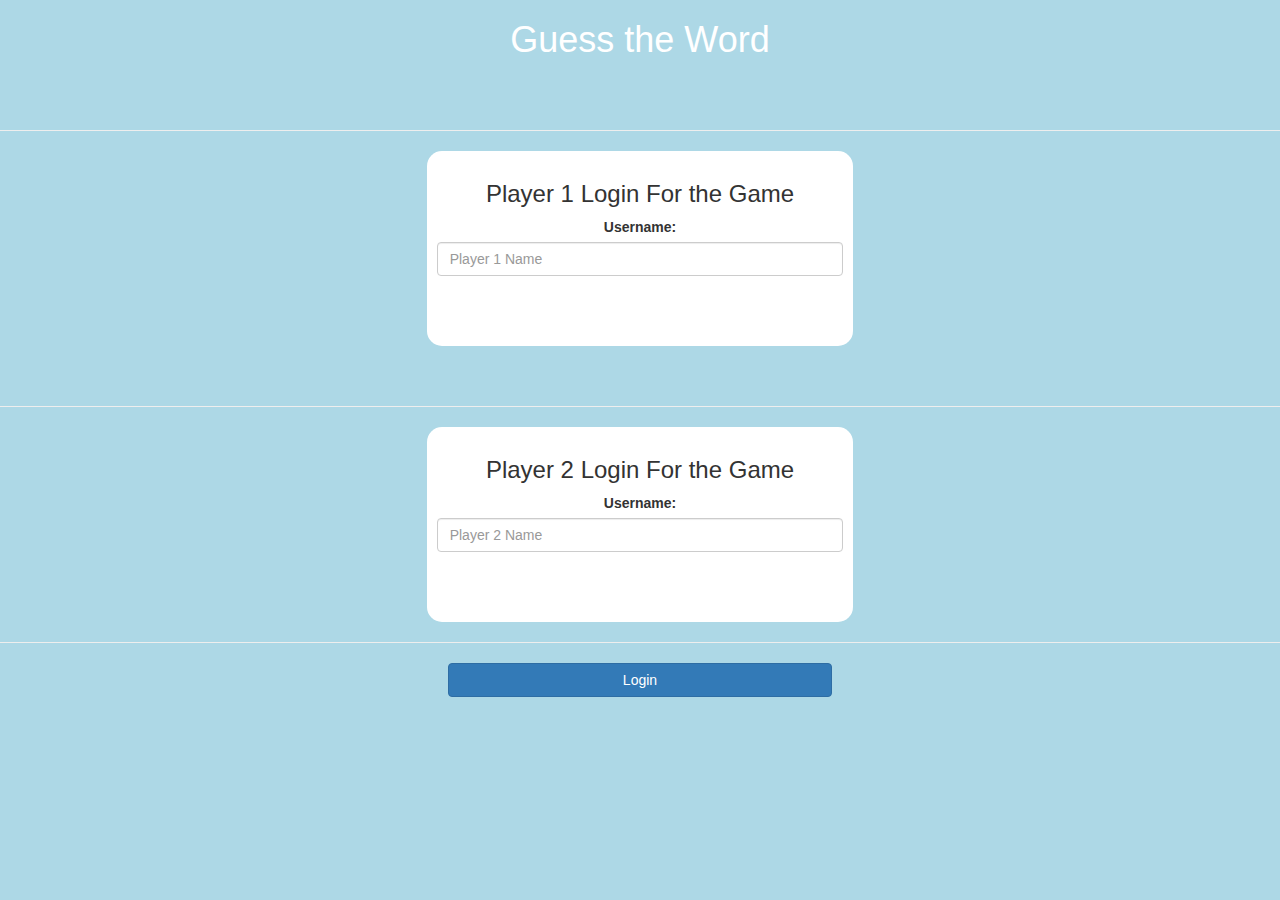
<file: index.html>
<!DOCTYPE html>
<html>
<head>
	<title>Guess The Word</title>

<meta name="viewport" content="width=device-width, initial-scale=1">
<link rel="stylesheet" href="https://maxcdn.bootstrapcdn.com/bootstrap/3.4.0/css/bootstrap.min.css">
<script src="https://ajax.googleapis.com/ajax/libs/jquery/3.4.1/jquery.min.js"></script>
<script src="https://maxcdn.bootstrapcdn.com/bootstrap/3.4.0/js/bootstrap.min.js"></script>

<link rel="stylesheet" type="text/css" href="game.css">

<script src="game_page.js"></script>


</head>
<body>
	<center>
		<h1>Guess the Word</h1>
		<br>
		<br>
		<hr>
<div class="col-lg-4 col-sm-8 col-xs-11 login_div1">
	<h3 class="text-capatilize">Player 1 Login For the Game</h3>
	<label>Username:</label>
	<input type="text" id="player1_name_input" class="form-control" placeholder="Player 1 Name">
	<br>
	<br>
	<br>
</div>
<br>
<br>
<hr>
<div class="col-lg-4 col-sm-8 col-xs-11 login_div2">
	<h3 class="text-capatilize">Player 2 Login For the Game</h3>
	<label>Username:</label>
<input type="text" id="player2_name_input" class="form-control" placeholder="Player 2 Name">
<br>
<br>
<br>
</div>
<hr>
<button class="btn btn-primary" id="log" onclick="addUser()" style="width:30%">Login</button>
</center>
</body>
</html>
</file>
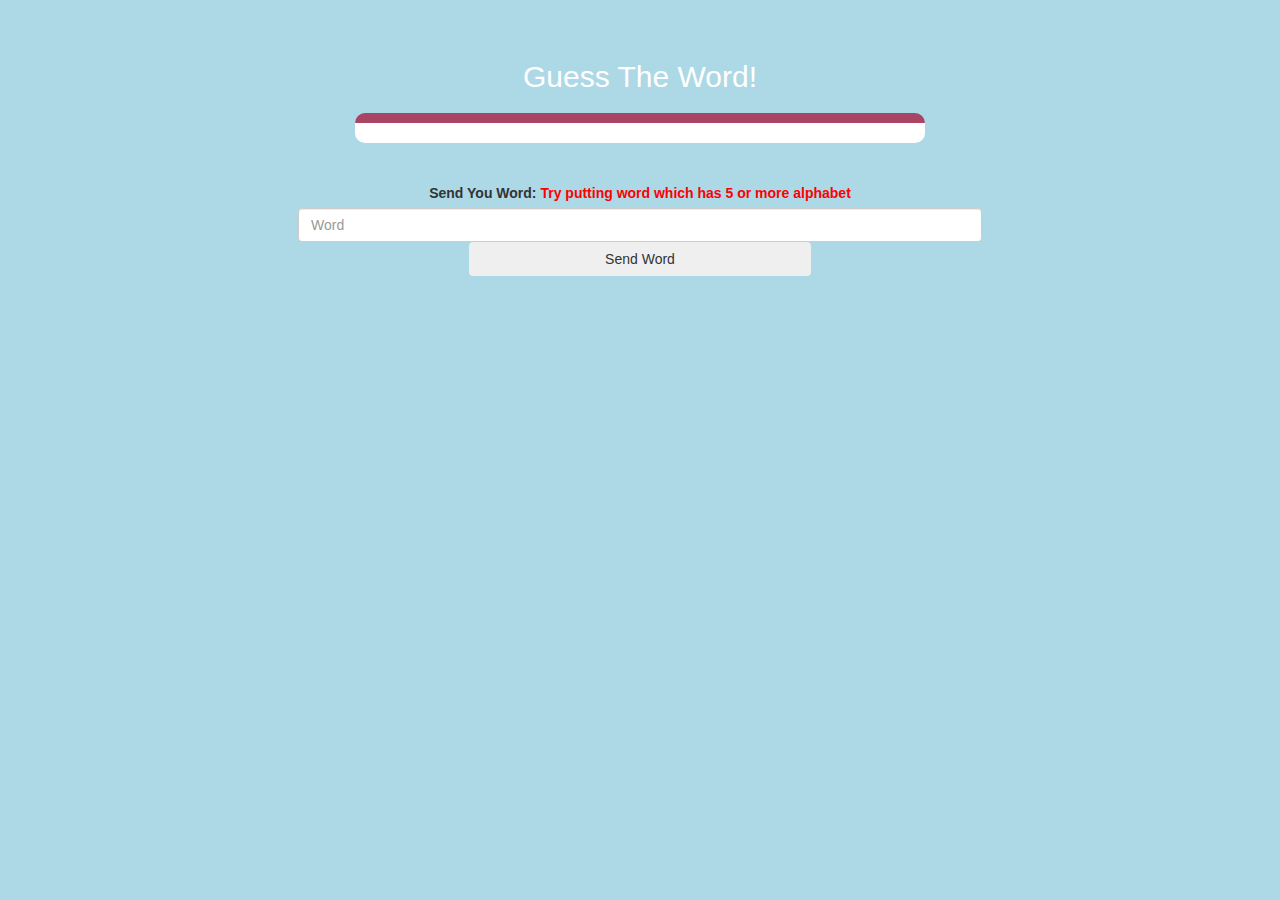
<file: game_page.html>
<!DOCTYPE html>
<html>
<head>
	<title>Guess The Word</title>

<meta name="viewport" content="width=device-width, initial-scale=1">
<link rel="stylesheet" href="https://maxcdn.bootstrapcdn.com/bootstrap/3.4.0/css/bootstrap.min.css">
<script src="https://ajax.googleapis.com/ajax/libs/jquery/3.4.1/jquery.min.js"></script>
<script src="https://maxcdn.bootstrapcdn.com/bootstrap/3.4.0/js/bootstrap.min.js"></script>

<link rel="stylesheet" type="text/css" href="game.css">
</head>
<body>
<h4 id="player_1name"> <span id="player_1score"></span></h4>
<br>
<h4 id="player_2nme"> <span id="player_2score"></span></h4>
<div class="container">
	<center>
		<h2 style="color: white;">Guess The Word!</h2>

        <h3 id="player_question"></h3>
        <h3 id="player_answer"></h3>
        <div id="output" class="col-lg-6"></div>
		<br>
		<br>

		<label>Send You Word: <b style="color: red">Try putting word which has 5 or more alphabet</b></label>

		<br>
<input type="text" id="word" class="form-control" placeholder="Word">

<button id="send" onclick="send()" class="btn btn'-success" style="width:30%">Send Word</button>
	</center>
</div>

<script src="game_page.js"></script>
</body>
</html>
</file>
<file: game.css>
body
{
	background: lightblue;
}

	.login_div1 , .login_div2
	{
		background: white;
		padding: 10px;
		float: none;
		border-radius: 15px;
	}


#player1_name , #player2_name
{
	display: inline-block;
	margin-left: 20px;
}
#word
{
	width: 60%;
}
#word_display
{
	letter-spacing: 5px;
}
#output
{
background: white;
border-radius: 10px;
border-top: 10px solid #AA4465;
padding: 10px;
float: none;
text-align: left;
}

h1{
	color: white;
}

h1:hover{
	color:blue;
}

div:hover{
	background: rgb(58,71,180);
	background: linear-gradient(90deg, rgba(58,71,180,1) 0%, rgba(81,181,233,1) 100%, rgba(252,176,69,1) 100%);
}
</file>
